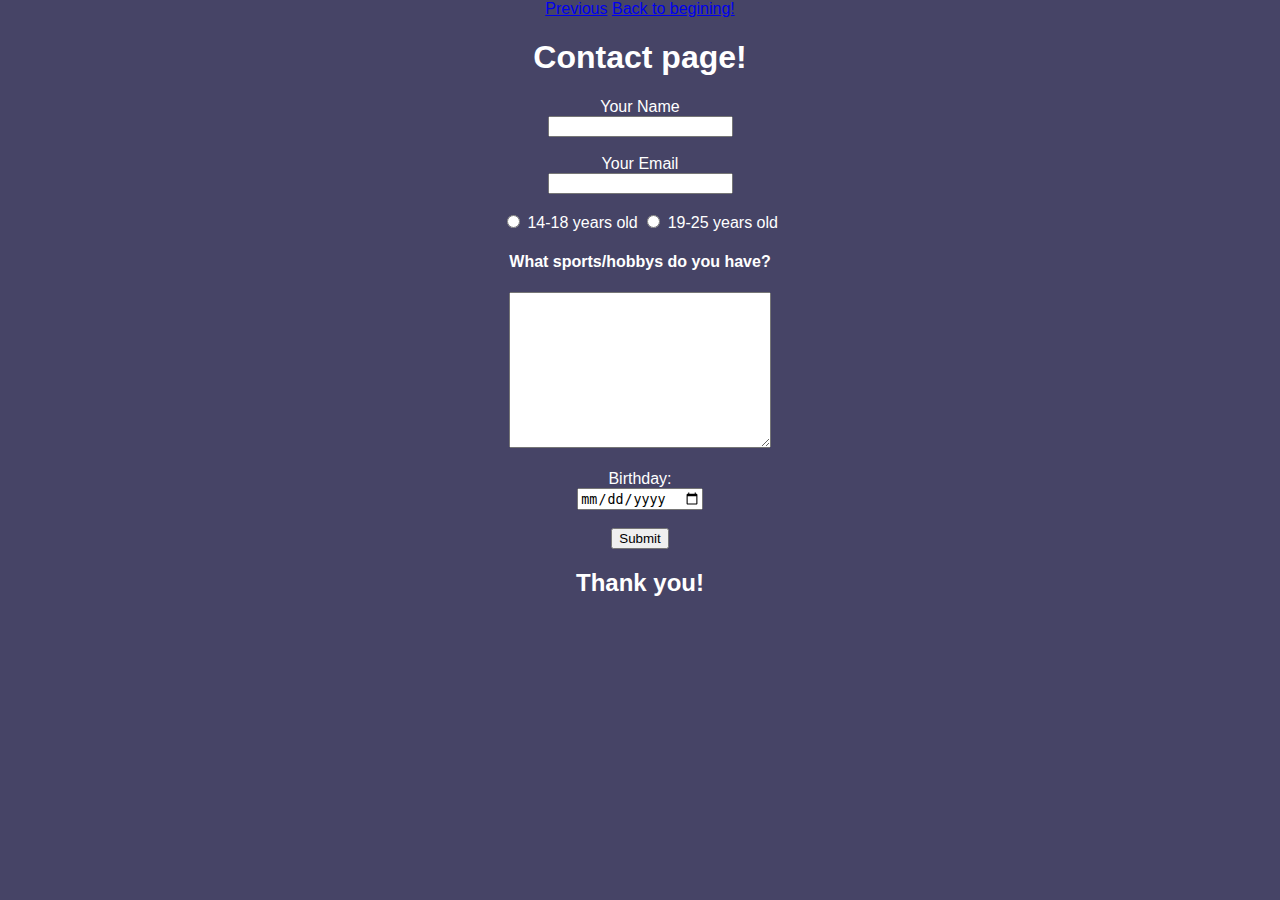
<file: page6.html>
<!DOCTYPE html>
<html>
    <head>
        <title>About me!</title>
         <link rel="stylesheet" type="text/css" href="style6.css">
         <a href="page5.html"> Previous</a>
         <a href="index.html">Back to begining!</a>
    </head>
    <body>
        <h1>Contact page!</h1>
        <form action="">
          <form action="">
            <label>Your Name</label><br>
            <input type="text"is="username" name="username"><br><br>

            <label>Your Email</label><br>
            <input type="text"is="username" name="username"><br><br>
            
            <input type="radio" id="13-18" name="13-18" value="13-18"> <label> 14-18 years old</label>
            <input type="radio" id="19-25" name="19-25" value="19-25"> <label> 19-25 years old</label>

            <h4>What sports/hobbys do you have?</h4>
            <textArea name="animal" rows="10" cols="30"></textArea><br><br>
            <label for="birthday">Birthday:</label><br>
            <input type="date" id="birthday" name="birthday"><br><br>
             <input type="submit" value ="Submit">
             <h2>Thank you!</h2>


        </form>
    </body>
</html>
</file>
<file: style6.css>
body {
    background-color:#464466;
    color:rgb(255, 255, 255);
    font-family: 'Poppins', sans-serif;
    margin:auto;
    width:80%;
    text-align:center;
}

a:hover {
    color:aliceblue;
}
</file>
